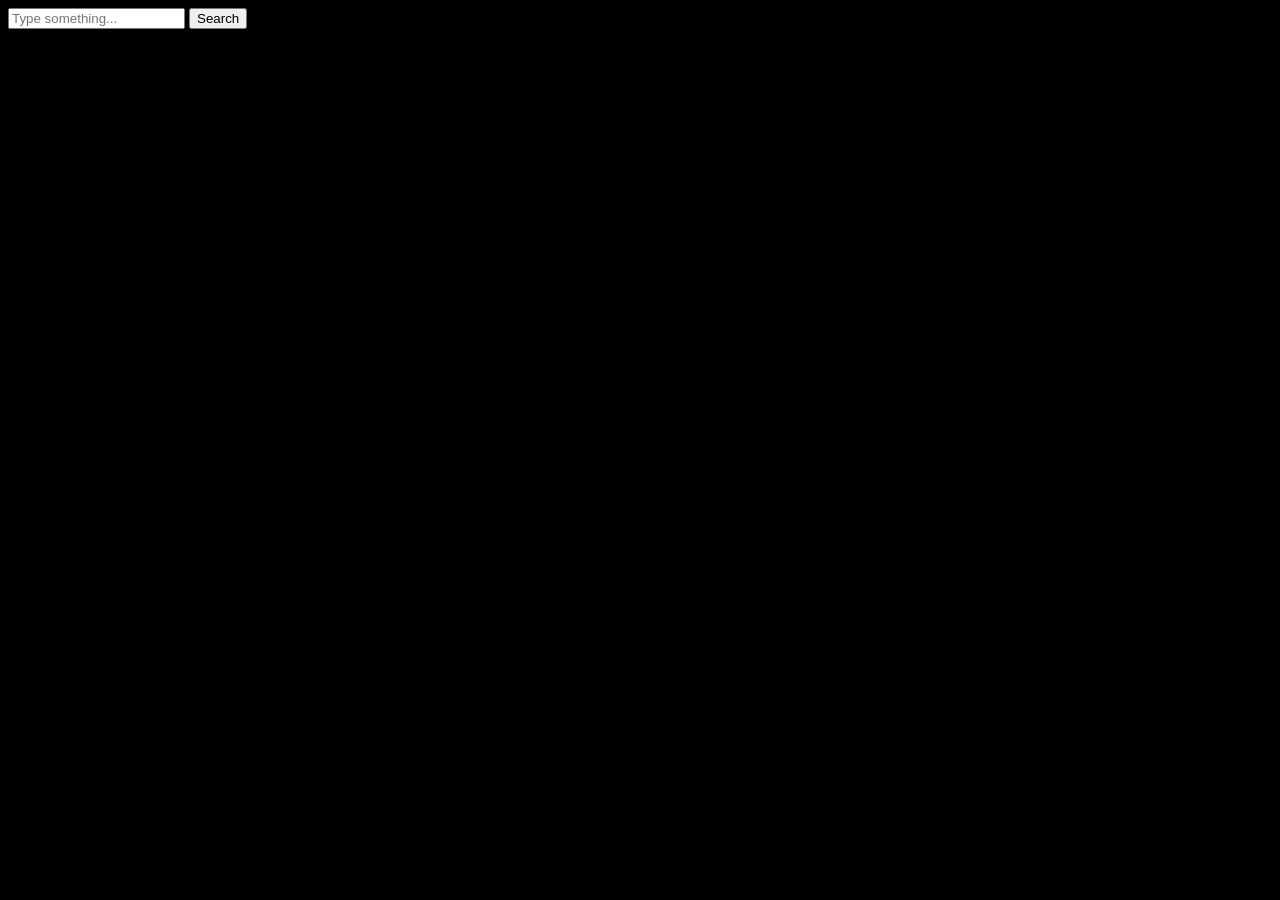
<file: urlBypass.html>
<!DOCTYPE html>
<html lang="en">
<head>
    <meta charset="UTF-8">
    <meta name="viewport" content="width=device-width, initial-scale=1.0">
    <title>Search URL</title>

    <style>
        body {
            background-color: black;
        }
        
    </style>
</head>
<body>

    <input type="text" id="searchInput" placeholder="Type something...">
    <button onclick="addQuery()">Search</button>

    <script>
        let count = 1;

        function addQuery() {
            const input = document.getElementById("searchInput").value;
            const encoded = encodeURIComponent(input);

            // Get current URL params
            const params = new URLSearchParams(window.location.search);

            // Add new query instead of replacing
            params.append("q" + count, input);

            count++;

            // Update URL without reload
            history.pushState({}, "", "?" + params.toString());
        }
    </script>

</body>
</html>
</file>
